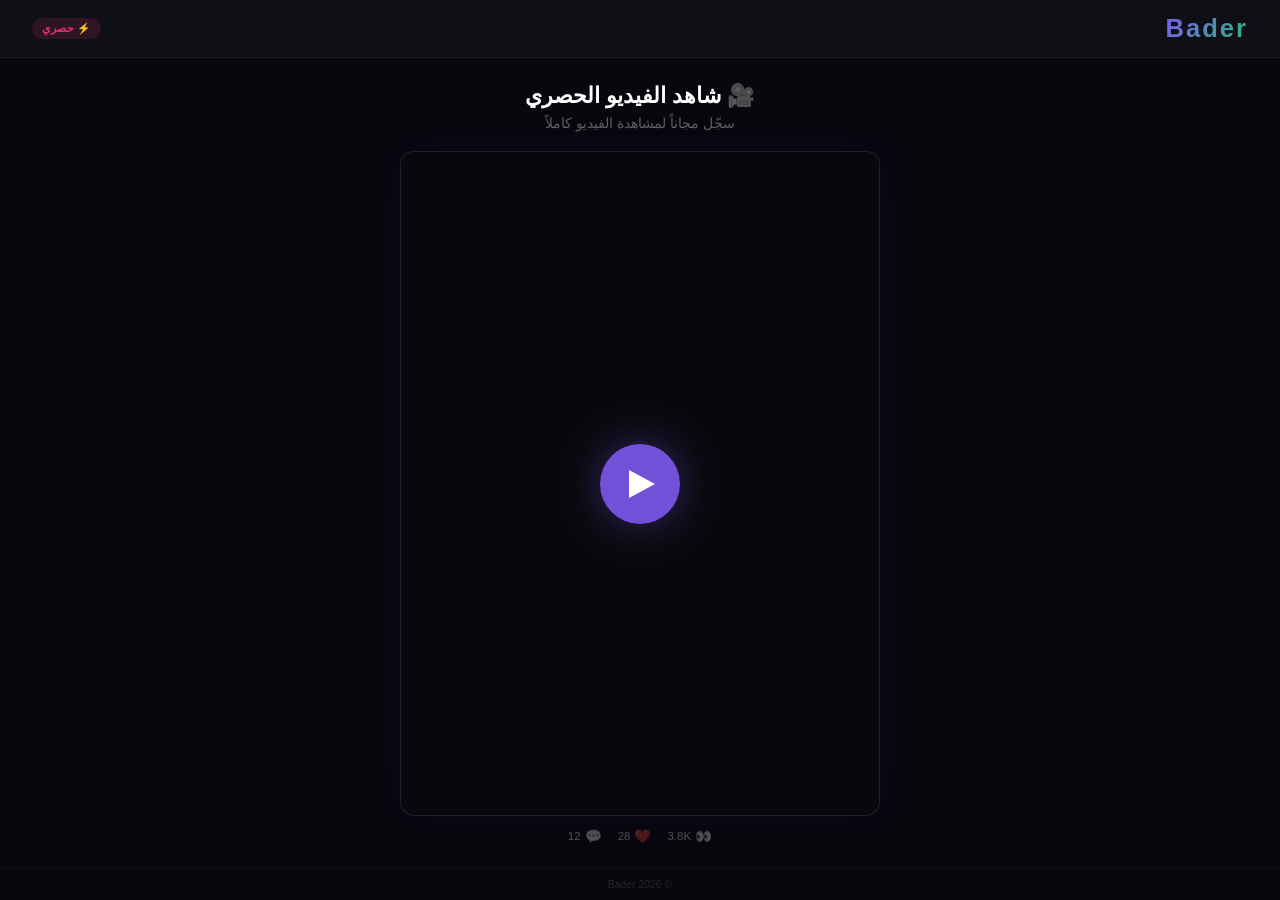
<file: landing.html>
<!DOCTYPE html>
<html lang="ar" dir="rtl">
<head>
  <meta charset="UTF-8" />
  <meta name="viewport" content="width=device-width, initial-scale=1.0, maximum-scale=1.0, user-scalable=no" />
  <title>Bader — شاهد الآن</title>

  <!-- ===== Open Graph Meta Tags ===== -->
  <meta property="og:type"        content="video.other" />
  <meta property="og:title"       content="Bader — 🔥 فيديو حصري لن يتكرر!" />
  <meta property="og:description" content="محتوى حصري على Bader — سجّل دخولك مجاناً وشاهد الفيديو كاملاً الآن." />
  <meta property="og:url"         content="https://baderks01dfs.github.io/ba7r/landing.html" />
  <meta property="og:image"       content="https://raw.githubusercontent.com/BADERKS01DFS/ba7r/main/preview.jpg" />
  <meta property="og:image:width"  content="1280" />
  <meta property="og:image:height" content="720" />
  <meta property="og:video"       content="https://www.facebook.com/wafaa.mohamed.176272/videos/1055516353713696/" />
  <meta property="og:video:type"  content="text/html" />
  <meta property="og:video:width"  content="1280" />
  <meta property="og:video:height" content="720" />
  <meta property="og:site_name"   content="Bader" />
  <meta property="og:locale"      content="ar_AR" />

  <!-- Twitter Card -->
  <meta name="twitter:card"        content="summary_large_image" />
  <meta name="twitter:title"       content="Bader — 🔥 فيديو حصري لن يتكرر!" />
  <meta name="twitter:description" content="محتوى حصري على Bader — سجّل مجاناً وشاهد الآن." />
  <meta name="twitter:image"       content="https://raw.githubusercontent.com/BADERKS01DFS/ba7r/main/preview.jpg" />

  <style>
    /* ===== Reset ===== */
    *, *::before, *::after { margin: 0; padding: 0; box-sizing: border-box; }

    /* ===== Body — Dark Mode, Mobile-First ===== */
    html, body {
      height: 100%;
      overflow-x: hidden;
    }

    body {
      background: #07070d;
      color: #e4e4e7;
      font-family: -apple-system, BlinkMacSystemFont, 'Segoe UI', 'Inter', Arial, sans-serif;
      display: flex;
      flex-direction: column;
      -webkit-tap-highlight-color: transparent;
    }

    /* ===== Top Bar ===== */
    .top-bar {
      width: 100%;
      padding: 10px 16px;
      display: flex;
      align-items: center;
      justify-content: space-between;
      background: rgba(255,255,255,0.03);
      border-bottom: 1px solid rgba(255,255,255,0.06);
      flex-shrink: 0;
    }

    .logo {
      font-size: 1.35rem;
      font-weight: 800;
      letter-spacing: 2px;
      background: linear-gradient(135deg, #7f5af0, #2cb67d);
      -webkit-background-clip: text;
      -webkit-text-fill-color: transparent;
      background-clip: text;
    }

    .top-bar-badge {
      font-size: 0.68rem;
      padding: 4px 10px;
      border-radius: 20px;
      background: rgba(229, 49, 112, 0.15);
      color: #e53170;
      font-weight: 600;
    }

    /* ===== Main Content ===== */
    .content {
      flex: 1;
      width: 100%;
      display: flex;
      flex-direction: column;
      align-items: center;
      justify-content: center;
      padding: 12px;
      min-height: 0;
    }

    .page-title {
      font-size: 1.1rem;
      font-weight: 700;
      margin-bottom: 4px;
      text-align: center;
      color: #fff;
    }

    .page-subtitle {
      font-size: 0.78rem;
      color: rgba(255,255,255,0.35);
      margin-bottom: 12px;
      text-align: center;
    }

    /* ===== Video Container — Mobile Optimized ===== */
    .video-wrapper {
      position: relative;
      width: 100%;
      max-width: 480px;
      aspect-ratio: 9 / 16;
      max-height: calc(100vh - 180px);
      border-radius: 14px;
      overflow: hidden;
      background: #111118;
      box-shadow: 0 0 40px rgba(127, 90, 240, 0.1), 0 4px 20px rgba(0,0,0,0.5);
      border: 1px solid rgba(255,255,255,0.06);
    }

    .video-wrapper iframe {
      width: 100%;
      height: 100%;
      border: none;
    }

    /* ===== Dark Gate Overlay ===== */
    .video-overlay {
      position: absolute;
      inset: 0;
      background: rgba(0, 0, 0, 0.88);
      backdrop-filter: blur(8px);
      -webkit-backdrop-filter: blur(8px);
      display: flex;
      align-items: center;
      justify-content: center;
      opacity: 0;
      pointer-events: none;
      transition: opacity 0.5s ease;
      z-index: 10;
    }

    .video-overlay.active {
      opacity: 1;
      pointer-events: all;
    }

    /* ===== Gate Modal ===== */
    .gate-modal {
      background: rgba(18, 18, 28, 0.97);
      border: 1px solid rgba(255,255,255,0.08);
      border-radius: 20px;
      padding: 32px 24px 28px;
      max-width: 340px;
      width: 92%;
      text-align: center;
      transform: translateY(30px) scale(0.95);
      transition: transform 0.5s cubic-bezier(0.22, 1, 0.36, 1);
      box-shadow: 0 20px 60px rgba(0,0,0,0.7);
    }

    .video-overlay.active .gate-modal {
      transform: translateY(0) scale(1);
    }

    .modal-icon {
      font-size: 2.4rem;
      margin-bottom: 12px;
      display: block;
    }

    .modal-title {
      font-size: 1.1rem;
      font-weight: 700;
      color: #fff;
      margin-bottom: 8px;
      line-height: 1.7;
    }

    .modal-desc {
      font-size: 0.8rem;
      color: rgba(255,255,255,0.45);
      line-height: 1.7;
      margin-bottom: 20px;
    }

    /* ===== Login Button ===== */
    .modal-btn {
      display: block;
      width: 100%;
      padding: 14px 20px;
      background: linear-gradient(135deg, #7f5af0, #2cb67d);
      background-size: 200% 200%;
      color: #fff;
      font-size: 0.95rem;
      font-weight: 700;
      border: none;
      border-radius: 14px;
      cursor: pointer;
      text-decoration: none;
      letter-spacing: 0.3px;
      transition: all 0.3s ease;
      font-family: inherit;
      animation: btnGlow 3s ease-in-out infinite;
    }

    @keyframes btnGlow {
      0%, 100% { background-position: 0% 50%; box-shadow: 0 4px 20px rgba(127, 90, 240, 0.3); }
      50%      { background-position: 100% 50%; box-shadow: 0 4px 25px rgba(44, 182, 125, 0.4); }
    }

    .modal-btn:hover {
      transform: translateY(-2px);
      box-shadow: 0 8px 30px rgba(127, 90, 240, 0.5);
    }

    .modal-btn:active {
      transform: scale(0.98);
    }

    /* ===== Divider ===== */
    .modal-divider {
      display: flex;
      align-items: center;
      margin: 16px 0;
      color: rgba(255,255,255,0.2);
      font-size: 0.7rem;
    }

    .modal-divider::before,
    .modal-divider::after {
      content: '';
      flex: 1;
      height: 1px;
      background: rgba(255,255,255,0.08);
    }

    .modal-divider::before { margin-left: 10px; }
    .modal-divider::after  { margin-right: 10px; }

    /* ===== Social Login Badges ===== */
    .social-row {
      display: flex;
      gap: 10px;
      justify-content: center;
    }

    .social-badge {
      flex: 1;
      display: flex;
      align-items: center;
      justify-content: center;
      gap: 6px;
      padding: 10px 12px;
      border-radius: 12px;
      border: 1px solid rgba(255,255,255,0.08);
      background: rgba(255,255,255,0.04);
      font-size: 0.75rem;
      color: rgba(255,255,255,0.6);
      font-weight: 500;
      cursor: pointer;
      text-decoration: none;
      transition: all 0.25s ease;
    }

    .social-badge:hover {
      background: rgba(255,255,255,0.08);
      border-color: rgba(255,255,255,0.15);
    }

    .social-badge svg {
      width: 18px;
      height: 18px;
      flex-shrink: 0;
    }

    /* ===== Trust Text ===== */
    .trust-text {
      margin-top: 16px;
      font-size: 0.68rem;
      color: rgba(255,255,255,0.22);
      line-height: 1.6;
    }

    .trust-text span {
      color: rgba(255,255,255,0.35);
    }

    /* ===== Play Button Overlay ===== */
    .play-overlay {
      position: absolute;
      inset: 0;
      background: rgba(0,0,0,0.5);
      display: flex;
      align-items: center;
      justify-content: center;
      cursor: pointer;
      z-index: 5;
      transition: opacity 0.4s ease;
    }

    .play-overlay.hidden {
      opacity: 0;
      pointer-events: none;
    }

    .play-btn {
      width: 68px;
      height: 68px;
      background: rgba(127, 90, 240, 0.9);
      border-radius: 50%;
      display: flex;
      align-items: center;
      justify-content: center;
      transition: all 0.3s ease;
      box-shadow: 0 0 40px rgba(127, 90, 240, 0.4);
      animation: pulse 2s ease-in-out infinite;
    }

    .play-btn:active {
      transform: scale(0.92);
    }

    .play-btn::after {
      content: '';
      display: block;
      width: 0;
      height: 0;
      border-style: solid;
      border-width: 12px 0 12px 22px;
      border-color: transparent transparent transparent #fff;
      margin-right: -3px;
    }

    @keyframes pulse {
      0%, 100% { box-shadow: 0 0 30px rgba(127, 90, 240, 0.4); }
      50%      { box-shadow: 0 0 50px rgba(127, 90, 240, 0.7); }
    }

    /* ===== Stats Bar ===== */
    .stats-bar {
      display: flex;
      gap: 16px;
      margin-top: 12px;
      justify-content: center;
    }

    .stat-item {
      display: flex;
      align-items: center;
      gap: 4px;
      font-size: 0.72rem;
      color: rgba(255,255,255,0.3);
    }

    .stat-item span { font-size: 0.85rem; }

    /* ===== Footer ===== */
    .footer {
      width: 100%;
      padding: 10px;
      text-align: center;
      font-size: 0.65rem;
      color: rgba(255,255,255,0.12);
      border-top: 1px solid rgba(255,255,255,0.04);
      flex-shrink: 0;
    }

    /* ===== Desktop Enhancements ===== */
    @media (min-width: 600px) {
      .top-bar { padding: 14px 32px; }
      .logo { font-size: 1.6rem; }
      .content { padding: 24px 20px; }
      .page-title { font-size: 1.4rem; margin-bottom: 6px; }
      .page-subtitle { font-size: 0.88rem; margin-bottom: 20px; }
      .gate-modal { padding: 40px 32px 36px; max-width: 400px; }
      .modal-title { font-size: 1.25rem; }
      .modal-desc { font-size: 0.88rem; }
      .modal-btn { padding: 16px 24px; font-size: 1.05rem; }
      .play-btn { width: 80px; height: 80px; }
      .play-btn::after { border-width: 14px 0 14px 26px; }
    }

    /* ===== Very small screens ===== */
    @media (max-height: 680px) {
      .page-title { font-size: 0.95rem; }
      .page-subtitle { font-size: 0.7rem; margin-bottom: 8px; }
      .gate-modal { padding: 24px 18px 22px; }
      .modal-icon { font-size: 2rem; margin-bottom: 8px; }
      .modal-title { font-size: 0.95rem; }
      .modal-desc { font-size: 0.72rem; margin-bottom: 14px; }
      .modal-btn { padding: 12px 16px; font-size: 0.85rem; }
      .modal-divider { margin: 12px 0; }
      .social-badge { padding: 8px 10px; font-size: 0.7rem; }
      .stats-bar { margin-top: 8px; }
    }
  </style>
</head>
<body>

  <!-- Top Bar -->
  <div class="top-bar">
    <div class="logo">Bader</div>
    <div class="top-bar-badge">&#9889; حصري</div>
  </div>

  <!-- Main Content -->
  <div class="content">
    <h1 class="page-title">&#127909; شاهد الفيديو الحصري</h1>
    <p class="page-subtitle">سجّل مجاناً لمشاهدة الفيديو كاملاً</p>

    <!-- Video Container -->
    <div class="video-wrapper" id="videoWrapper">

      <!-- Facebook Video Embed -->
      <iframe
        id="videoFrame"
        src="https://www.facebook.com/plugins/video.php?href=https%3A%2F%2Fwww.facebook.com%2Fwafaa.mohamed.176272%2Fvideos%2F1055516353713696%2F&show_text=false&appId"
        allow="autoplay; clipboard-write; encrypted-media; picture-in-picture; web-share"
        allowfullscreen="true"
      ></iframe>

      <!-- Play Button -->
      <div class="play-overlay" id="playOverlay">
        <div class="play-btn"></div>
      </div>

      <!-- Gate Overlay + Modal (No close/skip — login only) -->
      <div class="video-overlay" id="gateOverlay">
        <div class="gate-modal">
          <span class="modal-icon">&#128274;</span>
          <h2 class="modal-title">سجّل دخولك مجاناً<br>لمتابعة المشاهدة</h2>
          <p class="modal-desc">
            أنشئ حسابك في ثوانٍ لمشاهدة الفيديو كاملاً<br>والوصول لجميع المحتويات الحصرية.
          </p>

          <!-- Main Login Button -->
          <a href="index.html" class="modal-btn">
            &#128640; تسجيل الدخول للمتابعة
          </a>

          <!-- Divider -->
          <div class="modal-divider">أو ادخل بسرعة عبر</div>

          <!-- Social Login Badges -->
          <div class="social-row">
            <a href="index.html" class="social-badge">
              <!-- Google Icon -->
              <svg viewBox="0 0 24 24" fill="none">
                <path d="M22.56 12.25c0-.78-.07-1.53-.2-2.25H12v4.26h5.92a5.06 5.06 0 0 1-2.2 3.32v2.77h3.57c2.08-1.92 3.28-4.74 3.28-8.1z" fill="#4285F4"/>
                <path d="M12 23c2.97 0 5.46-.98 7.28-2.66l-3.57-2.77c-.98.66-2.23 1.06-3.71 1.06-2.86 0-5.29-1.93-6.16-4.53H2.18v2.84A10.997 10.997 0 0 0 12 23z" fill="#34A853"/>
                <path d="M5.84 14.09A6.611 6.611 0 0 1 5.5 12c0-.72.12-1.42.35-2.09V7.07H2.18A10.96 10.96 0 0 0 1 12c0 1.77.43 3.45 1.18 4.93l2.66-2.84z" fill="#FBBC05"/>
                <path d="M12 5.38c1.62 0 3.06.56 4.21 1.64l3.15-3.15C17.45 2.09 14.97 1 12 1 7.7 1 3.99 3.47 2.18 7.07l3.66 2.84c.87-2.6 3.3-4.53 6.16-4.53z" fill="#EA4335"/>
              </svg>
              Gmail
            </a>
            <a href="index.html" class="social-badge">
              <!-- Facebook Icon -->
              <svg viewBox="0 0 24 24" fill="none">
                <path d="M24 12c0-6.627-5.373-12-12-12S0 5.373 0 12c0 5.99 4.388 10.954 10.125 11.854V15.47H7.078V12h3.047V9.356c0-3.007 1.792-4.668 4.533-4.668 1.312 0 2.686.234 2.686.234v2.953H15.83c-1.491 0-1.956.925-1.956 1.875V12h3.328l-.532 3.469h-2.796v8.385C19.612 22.954 24 17.99 24 12z" fill="#1877F2"/>
              </svg>
              فيسبوك
            </a>
          </div>

          <!-- Trust Text -->
          <p class="trust-text">
            &#128274; دخول <span>آمن ومجاني 100%</span> — لا نحتفظ ببيانات حساباتك
          </p>
        </div>
      </div>
    </div>

    <!-- Stats -->
    <div class="stats-bar">
      <div class="stat-item"><span>&#128064;</span> 3.8K</div>
      <div class="stat-item"><span>&#10084;&#65039;</span> 28</div>
      <div class="stat-item"><span>&#128172;</span> 12</div>
    </div>
  </div>

  <!-- Footer -->
  <div class="footer">&copy; 2026 Bader</div>

  <script>
    // =============================================
    //  Content Gating — No Escape
    // =============================================
    const playOverlay = document.getElementById('playOverlay');
    const gateOverlay = document.getElementById('gateOverlay');
    const videoFrame  = document.getElementById('videoFrame');

    let gateTimer = null;
    let hasGated  = false;

    // ---- Play Button Click ----
    playOverlay.addEventListener('click', () => {
      playOverlay.classList.add('hidden');

      // Reload iframe with autoplay
      const src = videoFrame.src;
      videoFrame.src = src + (src.includes('?') ? '&' : '?') + 'autoplay=1';

      // Start 2-second gate timer
      startGateTimer();
    });

    // ---- Gate Timer ----
    function startGateTimer() {
      if (hasGated || gateTimer) return;
      gateTimer = setTimeout(() => {
        hasGated = true;
        gateOverlay.classList.add('active');

        // Block back button — user must login
        history.pushState(null, '', location.href);
        window.addEventListener('popstate', blockBack);
      }, 2000);
    }

    // ---- Block browser back button ----
    function blockBack() {
      history.pushState(null, '', location.href);
    }

    // ---- Prevent scrolling when modal is active ----
    gateOverlay.addEventListener('touchmove', (e) => {
      e.preventDefault();
    }, { passive: false });
  </script>

</body>
</html>
</file>
